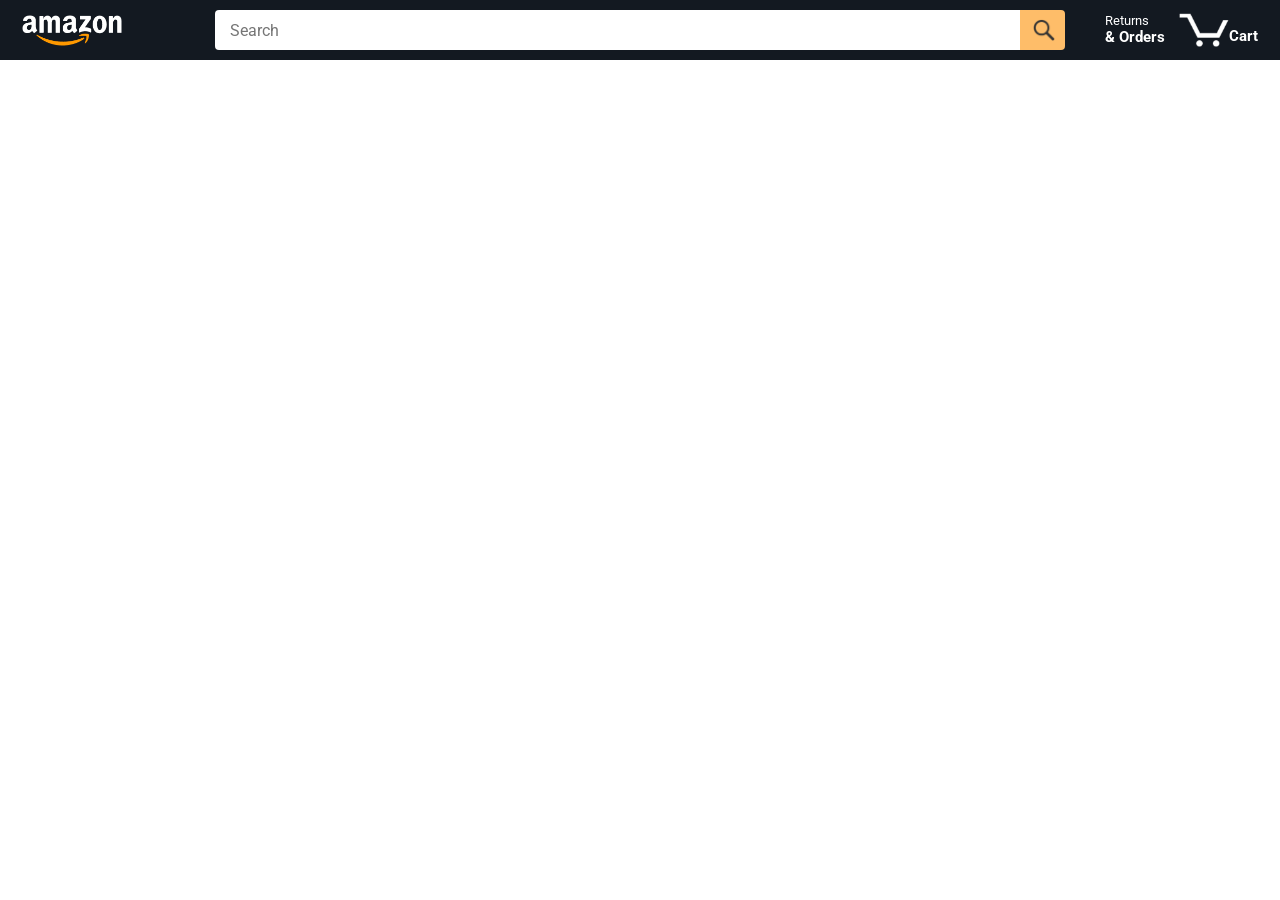
<file: index.html>
<!DOCTYPE html>
<html>
<head>
  <title>Amazon Project</title>

  <meta name="viewport" content="width=device-width, initial-scale=1">


  <link rel="preconnect" href="https://fonts.googleapis.com">
  <link rel="preconnect" href="https://fonts.gstatic.com" crossorigin>
  <link href="https://fonts.googleapis.com/css2?family=Roboto:wght@400;500;700&display=swap" rel="stylesheet">


  <link rel="stylesheet" href="styles/shared/general.css">
  <link rel="stylesheet" href="styles/shared/amazon-header.css">
  <link rel="stylesheet" href="styles/pages/amazon.css">
</head>
<body>
  <div class="amazon-header">
    <div class="amazon-header-left-section">
      <a href="index.html" class="header-link">
        <img class="amazon-logo" src="images/amazon-logo-white.png">
        <img class="amazon-mobile-logo" src="images/amazon-mobile-logo-white.png">
      </a>
    </div>

    <div class="amazon-header-middle-section">
      <input class="search-bar js-search-bar" type="text" placeholder="Search">

      <button class="search-button js-search-button">
        <img class="search-icon" src="images/icons/search-icon.png">
      </button>
    </div>

    <div class="amazon-header-right-section">
      <a class="orders-link header-link" href="orders.html">
        <span class="returns-text">Returns</span>
        <span class="orders-text">& Orders</span>
      </a>

      <a class="cart-link header-link" href="checkout.html">
        <img class="cart-icon" src="images/icons/cart-icon.png">
        <div class="cart-quantity js-cart-quantity"></div>
        <div class="cart-text">Cart</div>
      </a>
    </div>
  </div>

  <div class="main">
    <div class="products-grid js-product-grid">
      <script type="module" src="scripts/amazon.js"></script>
</body>
</html>
</file>
<file: styles/shared/general.css>
body {
  font-family: Roboto, Arial;
  color: rgb(33, 33, 33);
  /* The <body> element has a default margin of 8px
     on all sides. This removes the default margins. */
  margin: 0;
}

/* <p> elements have a default margin on the top
   and bottom. This removes the default margins. */
p {
  margin: 0;
}

button {
  cursor: pointer;
}

select {
  cursor: pointer;
}

input, select, button {
  font-family: Roboto, Arial;
}

.button-primary {
  color: rgb(33, 33, 33);
  background-color: rgb(255, 216, 20);
  border: 1px solid rgb(252, 210, 0);
  border-radius: 8px;
  cursor: pointer;
  box-shadow: 0 2px 5px rgba(213, 217, 217, 0.5);
}

.button-primary:hover {
  background-color: rgb(247, 202, 0);
  border: 1px solid rgb(242, 194, 0);
}

.button-primary:active {
  background: rgb(255, 216, 20);
  border-color: rgb(252, 210, 0);
  box-shadow: none;
}

.button-secondary {
  color: rgb(33, 33, 33);
  background: white;
  border: 1px solid rgb(213, 217, 217);
  border-radius: 8px;
  cursor: pointer;
  box-shadow: 0 2px 5px rgba(213, 217, 217, 0.5);
}

.button-secondary:hover {
  background-color: rgb(247, 250, 250);
}

.button-secondary:active {
  background-color: rgb(237, 253, 255);
  box-shadow: none;
}

/* These styles will limit text to 2 lines. Anything
   beyond 2 lines will be replaced with "..."
   You can find this code by using an A.I. tool or by
   searching in Google.
   https://css-tricks.com/almanac/properties/l/line-clamp/ */
.limit-text-to-2-lines {
  display: -webkit-box;
  -webkit-line-clamp: 2;
  -webkit-box-orient: vertical;
  overflow: hidden;
}

.link-primary {
  color: rgb(1, 124, 182);
  cursor: pointer;
}

.link-primary:hover {
  color: rgb(196, 80, 0);
}

/* Styles for dropdown selectors. */
select {
  color: rgb(33, 33, 33);
  background-color: rgb(240, 240, 240);
  border: 1px solid rgb(213, 217, 217);
  border-radius: 8px;
  padding: 3px 5px;
  font-size: 15px;
  cursor: pointer;
  box-shadow: 0 2px 5px rgba(213, 217, 217, 0.5);
}

select:focus,
input:focus {
  outline: 2px solid rgb(255, 153, 0);
}
</file>
<file: styles/shared/amazon-header.css>
.amazon-header {
  background-color: rgb(19, 25, 33);
  color: white;
  padding-left: 15px;
  padding-right: 15px;

  display: flex;
  align-items: center;
  justify-content: space-between;

  position: fixed;
  top: 0;
  left: 0;
  right: 0;
  height: 60px;
}

.amazon-header-left-section {
  width: 180px;
}

@media (max-width: 800px) {
  .amazon-header-left-section {
    width: unset;
  }
}

.header-link {
  display: inline-block;
  padding: 6px;
  border-radius: 2px;
  cursor: pointer;
  text-decoration: none;
  border: 1px solid rgba(0, 0, 0, 0);
}

.header-link:hover {
  border: 1px solid white;
}

.amazon-logo {
  width: 100px;
  margin-top: 5px;
}

.amazon-mobile-logo {
  display: none;
}

@media (max-width: 575px) {
  .amazon-logo {
    display: none;
  }

  .amazon-mobile-logo {
    display: block;
    height: 35px;
    margin-top: 5px;
  }
}

.amazon-header-middle-section {
  flex: 1;
  max-width: 850px;
  margin-left: 10px;
  margin-right: 10px;
  display: flex;
}

.search-bar {
  flex: 1;
  width: 0;
  font-size: 16px;
  height: 38px;
  padding-left: 15px;
  border: none;
  border-top-left-radius: 4px;
  border-bottom-left-radius: 4px;
  border-top-right-radius: 0;
  border-bottom-right-radius: 0;
}

.search-button {
  background-color: rgb(254, 189, 105);
  border: none;
  width: 45px;
  height: 40px;
  border-top-right-radius: 4px;
  border-bottom-right-radius: 4px;
  flex-shrink: 0;
}

.search-icon {
  height: 22px;
  margin-left: 2px;
  margin-top: 3px;
}

.amazon-header-right-section {
  width: 180px;
  flex-shrink: 0;
  display: flex;
  justify-content: end;
}

.orders-link {
  color: white;
}

.returns-text {
  display: block;
  font-size: 13px;
}

.orders-text {
  display: block;
  font-size: 15px;
  font-weight: 700;
}

.cart-link {
  color: white;
  display: flex;
  align-items: center;
  position: relative;
}

.cart-icon {
  width: 50px;
}

.cart-text {
  margin-top: 12px;
  font-size: 15px;
  font-weight: 700;
}

.cart-quantity {
  color: rgb(240, 136, 4);
  font-size: 16px;
  font-weight: 700;

  position: absolute;
  top: 4px;
  left: 22px;
  
  width: 26px;
  text-align: center;
}
</file>
<file: styles/pages/amazon.css>
.main {
  margin-top: 60px;
}

.products-grid {
  display: grid;

  /* - In CSS Grid, 1fr means a column will take up the
       remaining space in the grid.
     - If we write 1fr 1fr ... 1fr; 8 times, this will
       divide the grid into 8 columns, each taking up an
       equal amount of the space.
     - repeat(8, 1fr); is a shortcut for repeating "1fr"
       8 times (instead of typing out "1fr" 8 times).
       repeat(...) is a special property that works with
       display: grid; */
  grid-template-columns: repeat(8, 1fr);
}

/* @media is used to create responsive design (making the
   website look good on any screen size). This @media
   means when the screen width is 2000px or less, we
   will divide the grid into 7 columns instead of 8. */
@media (max-width: 2000px) {
  .products-grid {
    grid-template-columns: repeat(7, 1fr);
  }
}

/* This @media means when the screen width is 1600px or
   less, we will divide the grid into 6 columns. */
@media (max-width: 1600px) {
  .products-grid {
    grid-template-columns: repeat(6, 1fr);
  }
}

@media (max-width: 1300px) {
  .products-grid {
    grid-template-columns: repeat(5, 1fr);
  }
}

@media (max-width: 1000px) {
  .products-grid {
    grid-template-columns: repeat(4, 1fr);
  }
}

@media (max-width: 800px) {
  .products-grid {
    grid-template-columns: repeat(3, 1fr);
  }
}

@media (max-width: 575px) {
  .products-grid {
    grid-template-columns: repeat(2, 1fr);
  }
}

@media (max-width: 450px) {
  .products-grid {
    grid-template-columns: 1fr;
  }
}

.product-container {
  padding-top: 40px;
  padding-bottom: 25px;
  padding-left: 25px;
  padding-right: 25px;

  border-right: 1px solid rgb(231, 231, 231);
  border-bottom: 1px solid rgb(231, 231, 231);

  display: flex;
  flex-direction: column;
}

.product-image-container {
  display: flex;
  justify-content: center;
  align-items: center;

  height: 180px;
  margin-bottom: 20px;
}

.product-image {
  /* Images will overflow their container by default. To
    prevent this, we set max-width and max-height to 100%
    so they stay inside their container. */
  max-width: 100%;
  max-height: 100%;
}

.product-name {
  height: 40px;
  margin-bottom: 5px;
}

.product-rating-container {
  display: flex;
  align-items: center;
  margin-bottom: 10px;
}

.product-rating-stars {
  width: 100px;
  margin-right: 6px;
}

.product-rating-count {
  color: rgb(1, 124, 182);
  cursor: pointer;
  margin-top: 3px;
}

.product-price {
  font-weight: 700;
  margin-bottom: 10px;
}

.product-quantity-container {
  margin-bottom: 17px;
}

.product-spacer {
  flex: 1;
}

.added-to-cart {
  color: rgb(6, 125, 98);
  font-size: 16px;

  display: flex;
  align-items: center;
  margin-bottom: 8px;

  /* At first, the "Added to cart" message will
     be invisible. Use JavaScript to change the
     opacity and make it visible. */
  opacity: 0;
}

.added-to-cart img {
  height: 20px;
  margin-right: 5px;
}

.add-to-cart-button {
  width: 100%;
  padding: 8px;
  border-radius: 50px;
}
</file>
